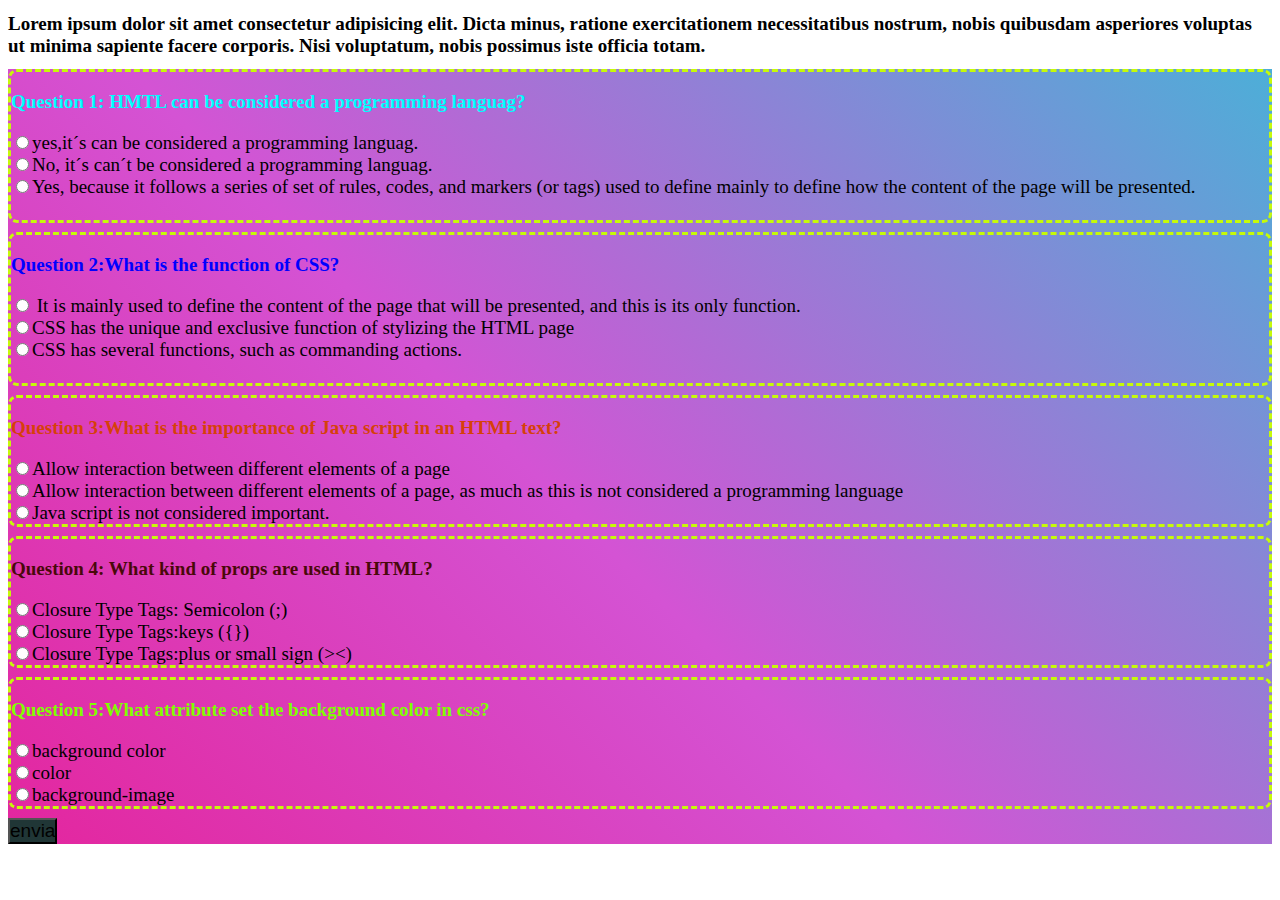
<file: atividade7 conversor de moedas/index.html>
<!DOCTYPE html>
<html lang="en">
<head>
    <!-- teste do git  patrta commit-->
    <meta charset="UTF-8">
    <meta name="viewport" content="width=device-width, initial-scale=1.0">
    <title>Quiz </title>
    <!---link css e java--->
    
        <link rel="stylesheet" type="text/css" href="index.css">
        <script type="text/javascript" src="script.js"></script>
    <!---link css e java acaba aqui--->

</head>
<body>
    <h1>Lorem ipsum dolor sit amet consectetur adipisicing elit. Dicta minus, ratione exercitationem necessitatibus nostrum, nobis quibusdam asperiores voluptas ut minima sapiente facere corporis. Nisi voluptatum, nobis possimus iste officia totam.</h1>
    </h1>
<form name="quiz" class="colorframe">
    <div class='question'>
        <h3  div class="first">Question 1: HMTL can be considered a programming languag?</h3>
        <input type="radio" name="Question1"  value="0">yes,it´s can be considered  a programming languag.<br>
        <input type="radio" name="Question1" value="1">No, it´s can´t be considered  a programming languag.<br>
        <input type="radio" name="Question1" value="0">Yes, because it follows a series of set of rules, codes, and markers (or tags) used to define mainly to define how the content of the page will be presented.<br>
        <br>
    </div>   
     <div class='question'>   
            <h3 div class="secont">Question 2:What is the function of CSS?</h3>
            <input type="radio" name="Question2" value="0"> It is mainly used to define the content of the page that will be presented, and this is its only function.<br>
            <input type="radio" name="Question2" value="1" >CSS has the unique and exclusive function of stylizing the HTML page<br>
            <input type="radio" name="Question2" value="0">CSS has several functions, such as commanding actions.<br>
            <br>
        </div>
        <div class='question'>   
            <h3 div class="third">Question 3:What is the importance of Java script in an HTML text?</h3>
            <input type="radio" name="Question3" value="1" >Allow interaction between different elements of a page<br>
            <input type="radio" name="Question3" value="0">Allow interaction between different elements of a page, as much as this is not considered a programming language<br>
            <input type="radio" name="Question3" value="0">Java script is not considered important.<br>
        </div>

    <div class='question'>
            <h3 div class="Fourth">Question 4: What kind of props are used in HTML?</h3>
            <input type="radio" name="Question4" value="0">Closure Type Tags: Semicolon (;)<br>
            <input type="radio" name="Question4"value="0">Closure Type Tags:keys ({})<br>
            <input type="radio" name="Question4" value="1">Closure Type Tags:plus or small sign (><)<br>

    </div>
    <div class="question">
        <h3 div class="Fifth">Question 5:What attribute set the background color in css?</h3>
        <input type="radio" name="Question5" value="1">background color<br>
        <input type="radio" name="Question5" value="0">color<br>
        <input type="radio" name="Question5" value="0">background-image<br>
    </div>
    <button  class="botao" type="button" name="button" onclick="result()">envia</button><br>
   


    <form name="alerta" class="exibirAlerta">
    <div class="alert">
        
    </div>
    




    

</form> 
</body>
</html>
</file>
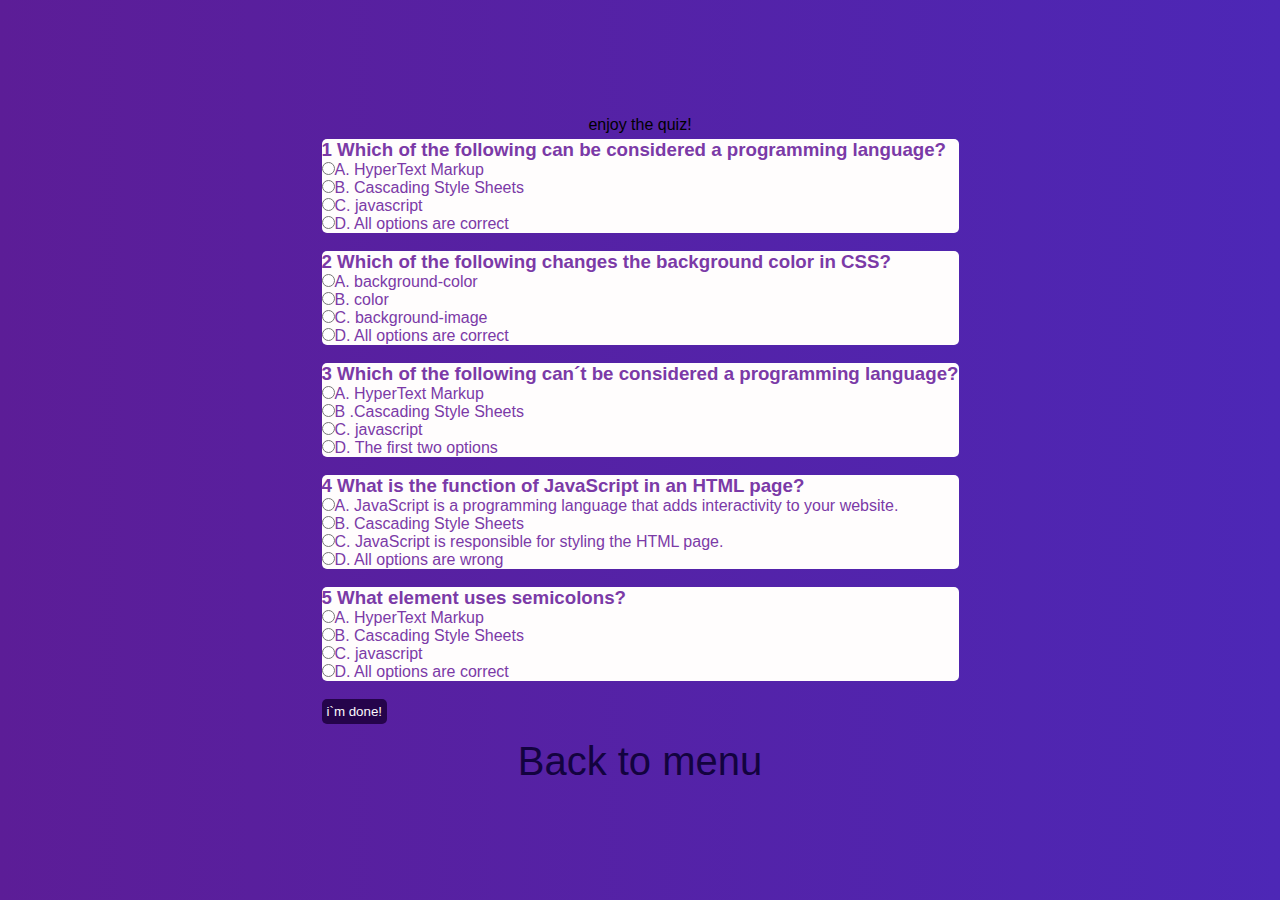
<file: quiz segunda tentativa/index.html>
<!DOCTYPE html>
<html lang="en">
<head>
    <meta charset="UTF-8">
    <meta name="viewport" content="width=device-width, initial-scale=1.0">
    <title>Quiz</title>
    <script type="text/javascript" src="quiz.js"></script>
    <link rel="stylesheet" type="text/css" href="index.css">

</head>
<body>
   <p>enjoy the quiz!</p>
<form name="quiz" id="quiz">
     <div class="question">
        <h3>1 Which of the following can be considered a programming language?</h3>
        <p><input type="radio" name="question1" value="HyperText Markup">A. HyperText Markup</p>
        <p><input type="radio" name="question1" value="Cascading Style Sheets">B. Cascading Style Sheets</p>
        <p><input type="radio" name="question1" value="javascript">C. javascript</p>
        <p><input type="radio" name="question1" value="All options are correct">D. All options are correct</p>
     </div>
     <br>

     <div class="question">
        <h3>2 Which of the following changes the background color in CSS?</h3>
        <p><input type="radio" name="question2" value="background-color">A. background-color</p>
        <p><input type="radio" name="question2" value="color">B. color</p>
        <p><input type="radio" name="question2" value="background-image">C. background-image</p>
        <p><input type="radio" name="question2" value="All options are correct">D. All options are correct</p>
     </div>
     <br>
     <div class="question">
        <h3>3 Which of the following can´t be considered a programming language?</h3>
        <p><input type="radio" name="question3" value="HyperText Markup">A. HyperText Markup</p>
        <p><input type="radio" name="question3" value="Cascading Style Sheets">B .Cascading Style Sheets</p>
        <p><input type="radio" name="question3" value="javascript">C. javascript</p>
        <p><input type="radio" name="question3" value="The first two options">D. The first two options</p>
     </div>
     <br>
     <div class="question">
        <h3>4 What is the function of JavaScript in an HTML page?</h3>
        <p><input type="radio" name="question4" value="JavaScript is a programming language that adds interactivity to your website.">A. JavaScript is a programming language that adds interactivity to your website.</p>
        <p><input type="radio" name="question4" value="Cascading Style Sheets">B. Cascading Style Sheets</p>
        <p><input type="radio" name="question4" value="JavaScript is responsible for styling the HTML page.">C. JavaScript is responsible for styling the HTML page.</p>
        <p><input type="radio" name="question4" value="All options are correct">D. All options are wrong</p>
     </div>
     <br>
     <div class="question">
        <h3>5 What element uses semicolons?</h3>
        <p><input type="radio" name="question5" value="HyperText Markup">A. HyperText Markup</p>
        <p><input type="radio" name="question5" value="Cascading Style Sheets">B. Cascading Style Sheets</p>
        <p><input type="radio" name="question5" value="javascript">C. javascript</p>
        <p><input type="radio" name="question5" value="All options are correct">D. All options are correct</p>
     </div>
     <br>
        <input type="button" name="quiz" value="i`m done!" id="button" onclick="check()">
</form>
<p id="result"></p>
<p id="NotAnswered"></p>
<footer>
   <a href="index2.html">Back to menu</a>
</footer>
</body>
</html>
</file>
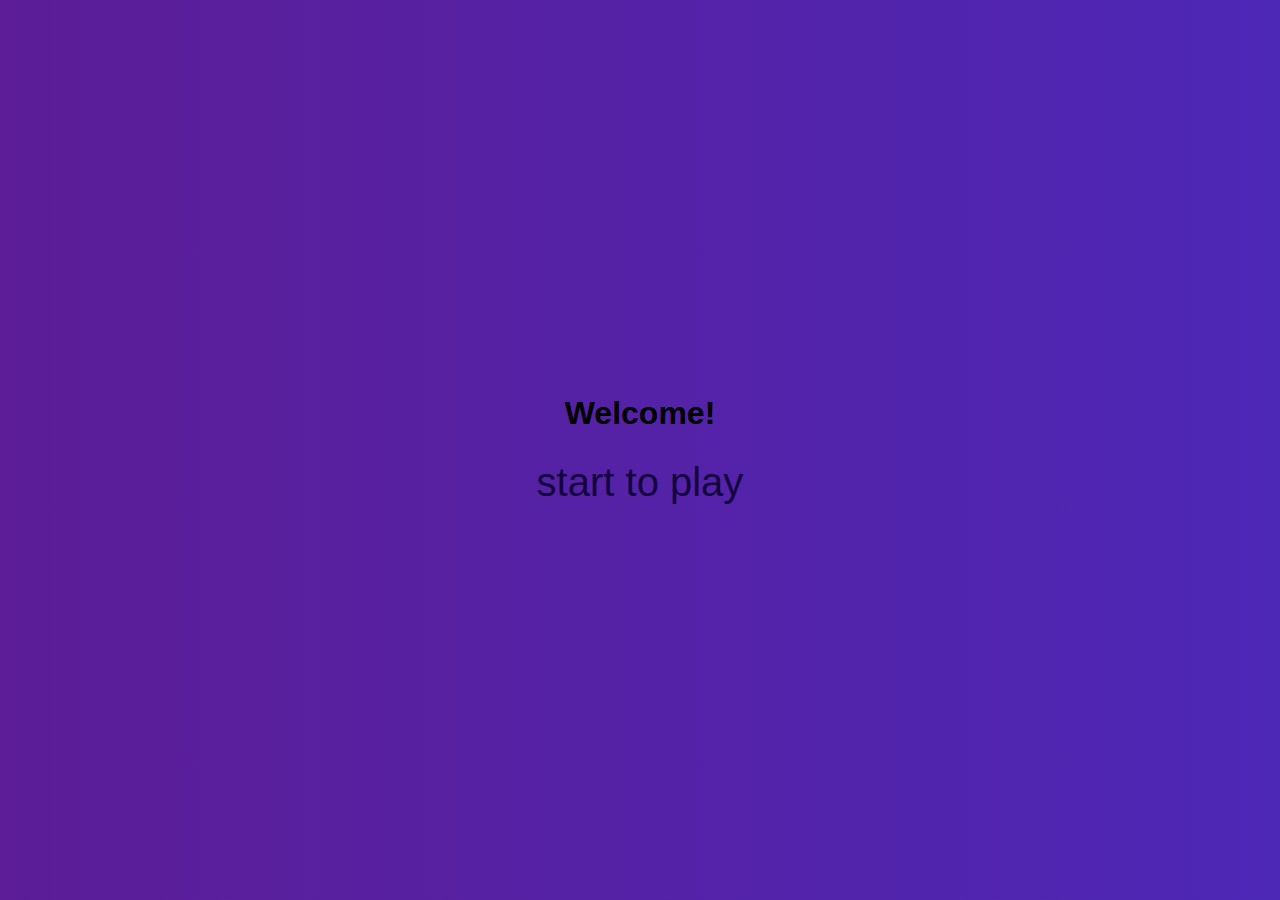
<file: quiz segunda tentativa/index2.html>
<!DOCTYPE html>
<html lang="en">
<head>
    <meta charset="UTF-8">
    <meta name="viewport" content="width=device-width, initial-scale=1.0">
    <title>Welcome</title>
    <script type="text/javascript" src="quiz.js"></script>
    <link rel="stylesheet" type="text/css" href="index.css">
</head>
<body>
    <h1>Welcome!</h1>
    <br>
<a href="index.html">start to play</a>
       

</body>
</html>
</file>
<file: atividade7 conversor de moedas/index.css>
.colorframe{
    
  background: linear-gradient(45deg,#fff,#e9158a,#d453d4,#43b5d8, #16af81,#fff);
  background-size: 300% 300%;
  animation: color 12s ease-in-out infinite;
}
@keyframes color{
    0%{
background-position: 0% 50%;
    }
    50%{
background-position: 100% 50%;
    }
    100%{
background-position: 0% 50%;
    }
}
*{
    box-sizing: border-box;
    padding: 0;
    font-size: 19px;
    box-sizing: border-box;
}
.first{
    color: aqua;
}
.secont{
    color: blue;
}
.third{
    color: rgb(214, 64, 9);
}

.Fourth{
    color: rgb(73, 9, 9);
}
.Fifth{
    color:chartreuse
    
}
.botao{
    margin: 0;
    background-color: rgb(32, 54, 54);
}

 .question {
    display: block;
    padding: 0;
    border-radius: 9px;
    cursor: pointer;
    border: 3px dashed #c6fa09;
    margin-bottom: 9px;
 }
</file>
<file: quiz segunda tentativa/index.css>
*{
    margin: 0;
    padding: 0;
    box-sizing: border-box;
    font-family: 'Franklin Gothic Medium', 'Arial Narrow', Arial, sans-serif;
}
body{
    height: 100vh;
    display: flex;
    align-items: center;
    flex-direction: column;
    justify-content: center;
    gap: 5px;
    background: linear-gradient(90deg, rgb(92, 29, 151) 0%, rgba(77,39,182,1) 100%);
}
body h2 {
    color: #fffdfd;
}
main{
    background-color: #fffdfd;
    padding: 10px;
    border-radius: 10px;
    width: 100%;
    max-width: 300px;
    min-height: 200px;
    display: flex;
    align-items: center;
    justify-content: center;
}
#button{
    text-align: start;
    padding: 5px;
    border: 1px;
    border-radius: 5px;
    cursor: pointer;
    background-color: rgb(37, 4, 75);
    color: #fbf9fc;
    
}
.question{
    background-color: #fffdfd;
    border-radius: 5px;
    align-items: center;
    justify-content: center;
    color: #7b3aa7;
}
a{
    color: rgb(19, 3, 63);
    font-size: 40px;
    text-decoration: none;
}
button{
    border: 1px;
    border-radius: 5px;
    cursor: pointer;
    background-color: rgb(37, 4, 75);
    color: #ece4ee;
    
}
</file>
